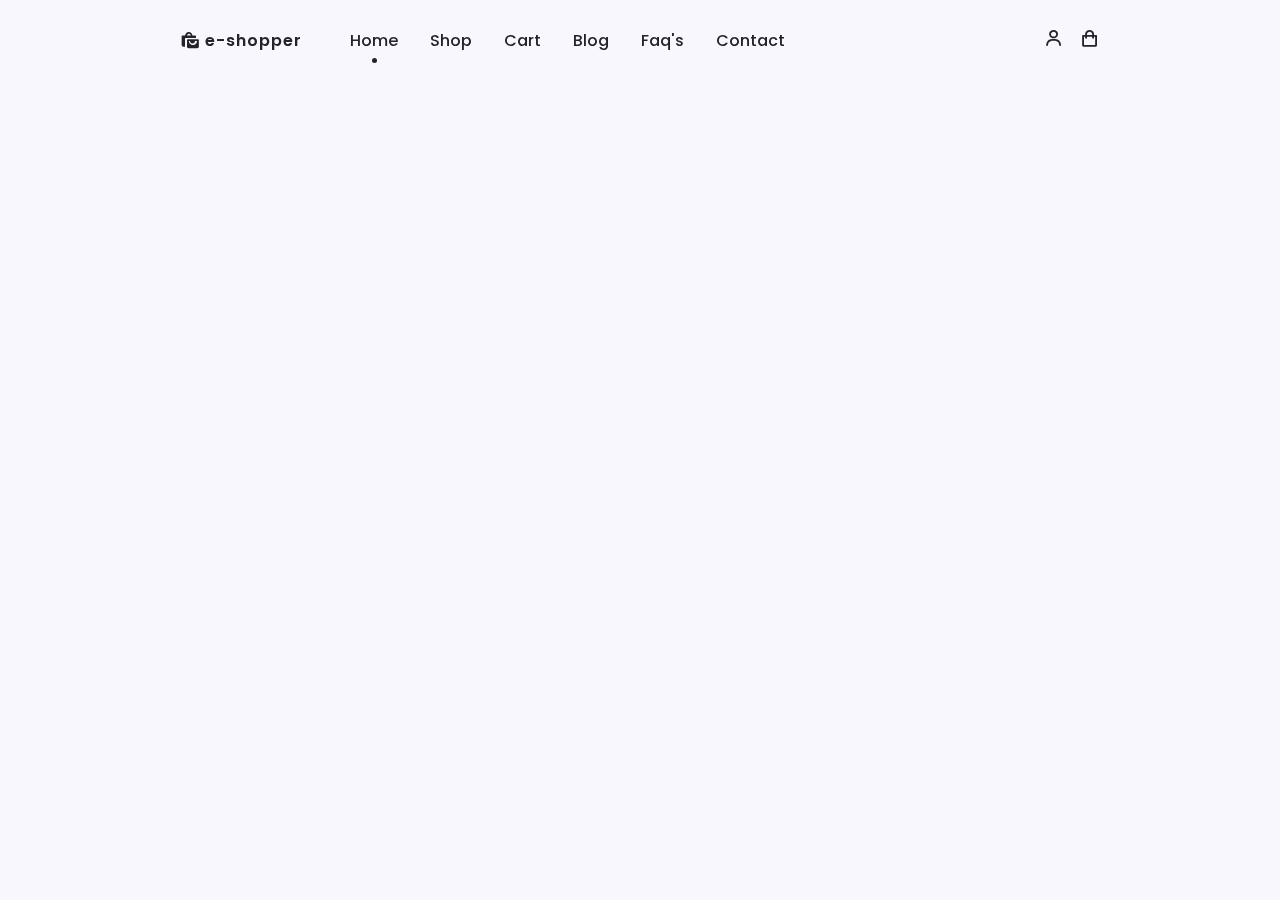
<file: index.html>
<!DOCTYPE html>
<html lang="en">
  <head>
    <meta charset="UTF-8" />
    <meta http-equiv="X-UA-Compatible" content="IE=edge" />
    <meta name="viewport" content="width=device-width, initial-scale=1.0" />
    <title>E-Shopper</title>
    <!--* boxicons -->
    <link
      rel="stylesheet"
      href="https://cdn.jsdelivr.net/npm/boxicons@latest/css/boxicons.min.css"
    />
    <!--* CSS Swiper -->
    <link rel="stylesheet" href="./assets/css/swiper-bundle.min.css" />
    <!--* CSS  File-->
    <link rel="stylesheet" href="./assets/css/style.css" />
    <link rel="stylesheet" href="assets/css/colors/color-1.css" />
  </head>
  <body>
    <!--* Str Header -->
    <header class="header" id="header">
      <nav class="nav container">
        <a href="#" class="nav__logo">
          <i class="bx bxs-shopping-bags nav__logo-icon"></i> e-shopper
        </a>

        <div class="nav__menu" id="nav-menu">
          <ul class="nav__list">
            <li class="nav__item">
              <a href="index.html" class="nav__link active-link">Home</a>
            </li>

            <li class="nav__item">
              <a href="shop.html" class="nav__link">Shop</a>
            </li>

            <li class="nav__item">
              <a href="cart.html" class="nav__link">Cart</a>
            </li>

            <li class="nav__item">
              <a href="blog.html" class="nav__link">Blog</a>
            </li>

            <li class="nav__item">
              <a href="faq.html" class="nav__link">Faq's</a>
            </li>

            <li class="nav__item">
              <a href="contact.html" class="nav__link">Contact</a>
            </li>
          </ul>
        </div>

        <div class="nav__btns">
          <div class="login__toggle" id="login-toggle">
            <i class="bx bx-user"></i>
          </div>

          <div class="nav__shop" id="cart-shop">
            <i class="bx bx-shopping-bag"></i>
          </div>

          <div class="nav__toggle" id="nav-toggle">
            <i class="bx bx-grid-alt"></i>
          </div>
        </div>
      </nav>
    </header>
    <!--* End Header -->

    <!--* Str Cart -->
    <div class="cart" id="cart">
      <i class="bx bx-x cart__close"></i>

      <h2 class="cart__title-center">My Cart</h2>

      <div class="cart__container">
        <article class="cart__card">
          <div class="cart__box">
            <img src="./assets/img/cart-1.png" alt="" class="cart__img" />
          </div>

          <div class="cart__details">
            <h3 class="cart__title">Windbreaker</h3>
            <span class="cart__price">$12</span>

            <div class="cart__amount">
              <div class="cart__amount-content">
                <span class="cart__amount-box">
                  <i class="bx bx-minus"></i>
                </span>

                <span class="cart__amount-number">1</span>

                <span class="cart__amount-box">
                  <i class="bx bx-plus"></i>
                </span>
              </div>

              <i class="bx bx-trash-alt cart__amount-trash"></i>
            </div>
          </div>
        </article>

        <article class="cart__card">
          <div class="cart__box">
            <img src="./assets/img/cart-2.png" alt="" class="cart__img" />
          </div>

          <div class="cart__details">
            <h3 class="cart__title">Cardigan Hoodie</h3>
            <span class="cart__price">$16</span>

            <div class="cart__amount">
              <div class="cart__amount-content">
                <span class="cart__amount-box">
                  <i class="bx bx-minus"></i>
                </span>

                <span class="cart__amount-number">1</span>

                <span class="cart__amount-box">
                  <i class="bx bx-plus"></i>
                </span>
              </div>

              <i class="bx bx-trash-alt cart__amount-trash"></i>
            </div>
          </div>
        </article>

        <article class="cart__card">
          <div class="cart__box">
            <img src="./assets/img/cart-3.png" alt="" class="cart__img" />
          </div>

          <div class="cart__details">
            <h3 class="cart__title">Cartoon</h3>
            <span class="cart__price">$10</span>

            <div class="cart__amount">
              <div class="cart__amount-content">
                <span class="cart__amount-box">
                  <i class="bx bx-minus"></i>
                </span>

                <span class="cart__amount-number">1</span>

                <span class="cart__amount-box">
                  <i class="bx bx-plus"></i>
                </span>
              </div>

              <i class="bx bx-trash-alt cart__amount-trash"></i>
            </div>
          </div>
        </article>
      </div>

      <div class="cart__prices">
        <span class="cart__prices-item">3 item</span>
        <span class="cart__prices-total">$38</span>
      </div>
    </div>
    <!--* End Cart -->

    <!--* Str Login -->
    <div class="login" id="login">
      <i class="bx bx-x login__close" id="login-close"></i>

      <h2 class="login__title-center">Login</h2>

      <form action="" class="login__form grid">
        <div class="login__content">
          <label for="" class="login__label">Email</label>
          <input type="email" class="login__input" />
        </div>

        <div class="login__content">
          <label for="" class="login__label">Password</label>
          <input type="password" class="login__input" />
        </div>

        <div>
          <a href="#" class="button">Sign in</a>
        </div>

        <div>
          <p class="signup">
            Not a member? <a href="registration.html">Sign up now</a>
          </p>
        </div>
      </form>
    </div>
    <!--* End Login -->

    <!--* Str Main -->
    <main class="main"></main>
    <!--* End Main -->

    <!--* Str Footer -->
    <!--* End Footer -->

    <!--! SWIPER JS -->
    <script src="./assets/js/swiper-bundle.min.js"></script>
    <!--! Main JavaScript -->
    <script src="./assets/js/main.js"></script>
  </body>
</html>
</file>
<file: assets/css/style.css>
/* 
? ====================
?       Fonts
? ====================
*/
@import url("https://fonts.googleapis.com/css2?family=Poppins:wght@400;500;600;900&display=swap");
/* 
? ====================
?   Custom porperties
? ====================
*/
:root {
  --header-height: 3.5rem;

  /*========== Colors ==========*/
  --title-color: hsl(250, 8%, 15%);
  --text-color: hsl(250, 8%, 35%);
  --body-color: hsl(250, 60%, 98%);
  --container-color: #fff;
  --shadow: hsla(0, 0%, 15%, 0.1);
  --scroll-bar-color: hsl(250, 12%, 90%);
  --scroll-thumb-color: hsl(250, 12%, 80%);

  /*========== Font and typography ==========*/
  --body-font: "Poppins", sans-serif;
  --biggest-font-size: 4rem;
  --h1-font-size: 2.25rem;
  --h2-font-size: 1.5rem;
  --h3-font-size: 1.25rem;
  --normal-font-size: 1rem;
  --small-font-size: 0.875rem;
  --smaller-font-size: 0.813rem;

  /*========== Font weight ==========*/
  --font-medium: 500;
  --font-bold: 600;

  /*========== Margenes Bottom ==========*/
  --mb-0-5: 0.5rem;
  --mb-0-75: 0.75rem;
  --mb-1: 1rem;
  --mb-1-5: 1.5rem;
  --mb-2: 2rem;
  --mb-2-5: 2.5rem;
  --mb-3: 3rem;

  /*========== z index ==========*/
  --z-tooltip: 10;
  --z-fixed: 100;
}

/* Responsive typography */
@media screen and (max-width: 992px) {
  :root {
    --biggest-font-size: 2rem;
    --h1-font-size: 1.5rem;
    --h2-font-size: 1.25rem;
    --h3-font-size: 1rem;
    --normal-font-size: 0.938rem;
    --small-font-size: 0.813rem;
    --smaller-font-size: 0.75rem;
  }
}

/* 
? ====================
?       Reset
? ====================
*/
*,
*::before,
*::after {
  padding: 0;
  margin: 0;
  box-sizing: border-box;
}
html {
  scroll-behavior: smooth;
}

body,
button,
input {
  font-family: var(--body-font);
  font-size: var(--normal-font-size);
}

body {
  background-color: var(--body-color);
  color: var(--text-color);
}

h1,
h2,
h3,
h4 {
  color: var(--title-color);
  font-weight: var(--font-medium);
}

ul {
  list-style: none;
}

a {
  text-decoration: none;
}

img {
  max-width: 100%;
  height: auto;
}

button {
  cursor: pointer;
}

button,
input {
  border: none;
  outline: none;
}
/* 
? ====================
?    utility Classes
? ====================
*/
.section {
  padding: 7rem 0 2rem;
}

.section__title,
.breadcrumb__title {
  font-size: var(--h1-font-size);
}

.section__title,
.breadcrumb__subtitle {
  margin-bottom: var(--mb-3);
}

.section__title,
.breadcrumb__title,
.breadcrumb__subtitle {
  text-align: center;
}

.container {
  max-width: 968px;
  padding-inline: 1.5rem;
  margin-inline: auto;
}

.grid {
  display: grid;
}
/** Buttons */
.button {
  display: inline-block;
  border: 2px solid;
  background-color: var(--first-color);
  color: #fff;
  padding: 1rem 1.75rem;
  border-radius: 0.5rem;
  font-weight: var(--font-medium);
  transition: 0.3s;
}
.button:hover {
  background-color: var(--first-color-alt);
}
/* 
? ====================
?       Header
? ====================
*/
.header {
  width: 100%;
  background: transparent;
  position: fixed;
  top: 0;
  left: 0;
  z-index: var(--z-fixed);
}

.nav {
  height: calc(var(--header-height) + 1.5rem);
  display: flex;
  justify-content: space-between;
  align-items: center;
  column-gap: 3rem;
}

.login__toggle,
.nav__logo,
.nav__toggle,
.nav__shop {
  color: var(--title-color);
}

.nav__logo {
  text-transform: lowercase;
  font-weight: var(--font-bold);
  letter-spacing: 1px;
  display: inline-flex;
  align-items: center;
  column-gap: 0.25rem;
}

.nav__logo-icon {
  font-size: 1.25rem;
}
.nav__btns {
  display: flex;
  align-items: center;
  column-gap: 1rem;
  margin-left: auto;
}
.nav__toggle,
.login__toggle,
.nav__shop {
  font-size: 1.25rem;
  cursor: pointer;
}
.nav__list {
  display: flex;
  align-items: center;
  column-gap: 2rem;
}
.nav__link {
  color: var(--title-color);
  font-weight: var(--font-medium);
  font-size: var(--normal-font-size);
  transition: 0.3s;
}
.nav__link:hover {
  color: var(--first-color);
}
.nav__toggle {
  display: none;
}

.active-link {
  position: relative;
}
.active-link::before {
  content: "";
  position: absolute;
  bottom: -0.7rem;
  left: 45%;
  width: 5px;
  height: 5px;
  background: var(--title-color);
  border-radius: 50%;
}
/* 
? ====================
?         Cart
? ====================
*/
.cart {
  position: fixed;
  top: 0;
  right: -100%;
  z-index: var(--z-fixed);
  background-color: var(--body-color);
  box-shadow: -2px 0 4px var(--shadow);
  width: 420px;
  height: 100%;
  padding: 3.5rem 2rem;
  transition: 0.4s;
}
.cart__title-center {
  font-size: var(--h2-font-size);
  text-align: center;
  margin-bottom: var(--mb-3);
}
.cart__close {
  font-size: 2rem;
  color: var(--title-color);
  position: absolute;
  top: 1.25rem;
  right: 0.9rem;
  cursor: pointer;
}
.cart__container {
  display: grid;
  row-gap: 1.5rem;
}
.cart__card {
  display: flex;
  align-items: center;
  column-gap: 1rem;
}
.cart__box {
  background-color: var(--container-color);
  padding: 0.75rem 1.25rem;
  display: flex;
  align-items: center;
}
.cart__img {
  width: 85px;
}
.cart__title {
  font-size: var(--normal-font-size);
  margin-bottom: var(--mb-0-5);
}
.cart__price {
  display: block;
  font-size: var(--small-font-size);
  color: var(--first-color);
  margin-bottom: var(--mb-1-5);
}
.cart__amount,
.cart__amount-content {
  display: flex;
  align-items: center;
}
.cart__amount {
  column-gap: 3rem;
}
.cart__amount-content {
  column-gap: 1rem;
}
.cart__amount-box {
  display: inline-flex;
  padding: 0.25rem;
  background-color: var(--container-color);
  cursor: pointer;
}
.cart__amount-trash {
  font-size: 1.15rem;
  cursor: pointer;
  color: var(--first-color);
}
.cart__prices {
  margin-top: 6rem;
  display: flex;
  align-items: center;
  justify-content: space-between;
}
.cart__prices-item,
.cart__prices-total {
  color: var(--title-color);
}
.cart__prices-item {
  font-size: var(--small-font-size);
}
.cart__prices-total {
  font-size: var(--h3-font-size);
  font-weight: var(--font-medium);
}
.show-cart {
  right: 0;
}
/* 
? ====================
?       login
? ====================
*/
.login {
  position: fixed;
  top: 0;
  right: -100%;
  z-index: var(--z-fixed);
  background-color: var(--body-color);
  box-shadow: -2px 0 4px var(--shadow);
  width: 420px;
  height: 100%;
  padding: 3.5rem 2rem;
  transition: 0.4s;
}
.login__title-center {
  font-size: var(--h2-font-size);
  text-align: center;
  margin-bottom: var(--mb-3);
}
.login__close {
  font-size: 2rem;
  color: var(--title-color);
  position: absolute;
  top: 1.25rem;
  right: 0.9rem;
  cursor: pointer;
}
.login__form {
  row-gap: 1.5rem;
}
.login__content {
  background-color: var(--container-color);
  border-radius: 0.5rem;
  padding: 0.75rem 1rem 0.25rem;
}
.login__label {
  font-size: var(--small-font-size);
  color: var(--title-color);
}
.login__input {
  width: 100%;
  background-color: var(--container-color);
  color: var(--text-color);
  font-size: var(--normal-font-size);
  padding: 0.25rem 0.5rem 0.5rem 0;
}
.signup {
  color: var(--title-color);
  font-size: var(--small-font-size);
  font-weight: var(--font-medium);
}
.signup a {
  color: var(--first-color);
}
.show-login {
  right: 0;
}
/* 
? ====================
?       Home
? ====================
*/
</file>
<file: assets/css/colors/color-1.css>
:root
{
    --hue: 0;
    --first-color: hsl(var(--hue), 88%, 61%);
    --first-color-alt: hsl(var(--hue), 88%, 58%)
}
</file>
